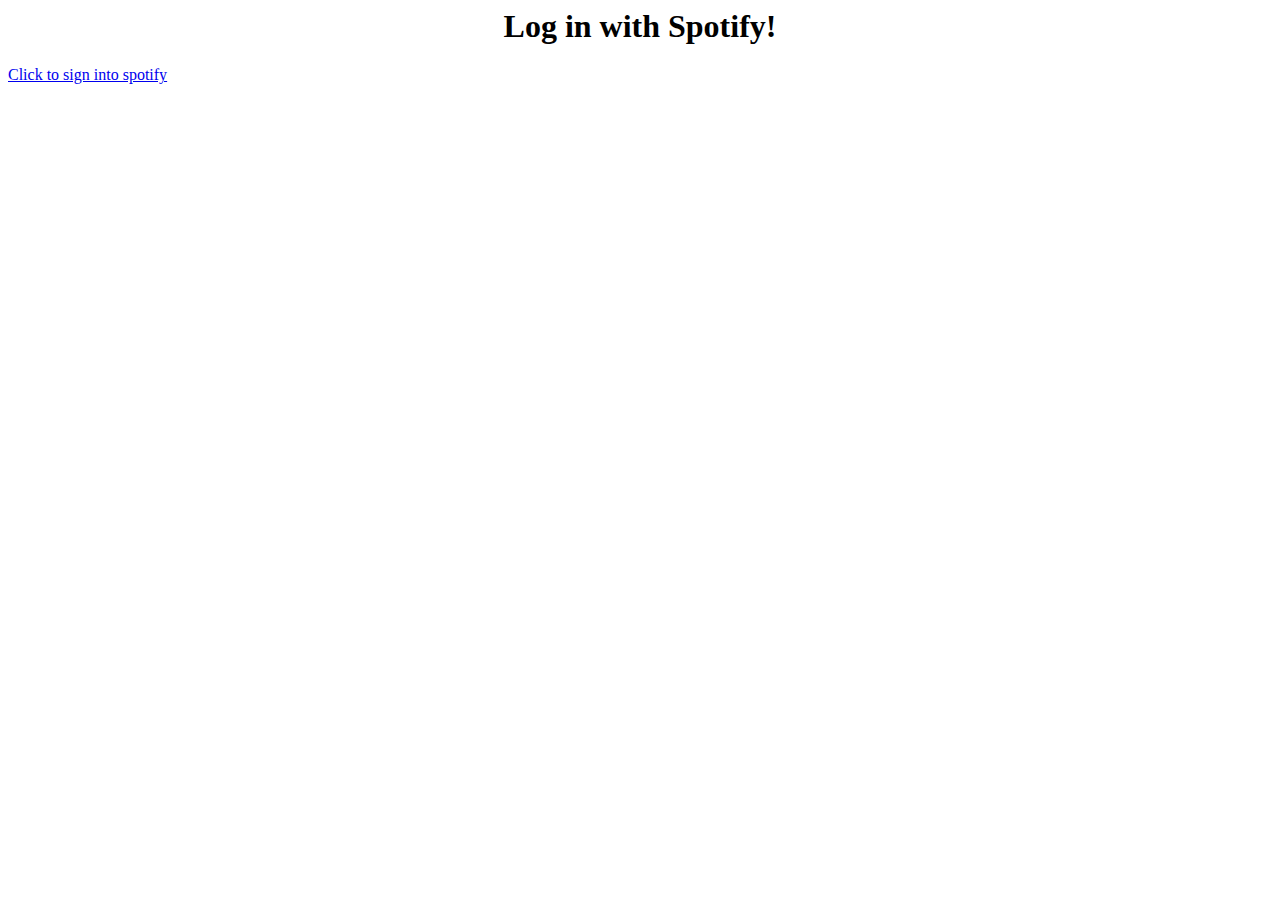
<file: templates/login.html>
<html>
    <head>
        <title>Spotify Data</title>
        <link rel="stylesheet" href='/static/style.css'>
    </head>
    <body>
    <h1>Log in with Spotify!</h1>
        <a href="{{ url }}">Click to sign into spotify</a>
    </body>
</html>
</file>
<file: static/style.css>
h1{
    text-align: center;
}

.cont{
    scroll-snap-points-y: repeat(314px);
}

.child{
    scroll-snap-align: start;
}
</file>
